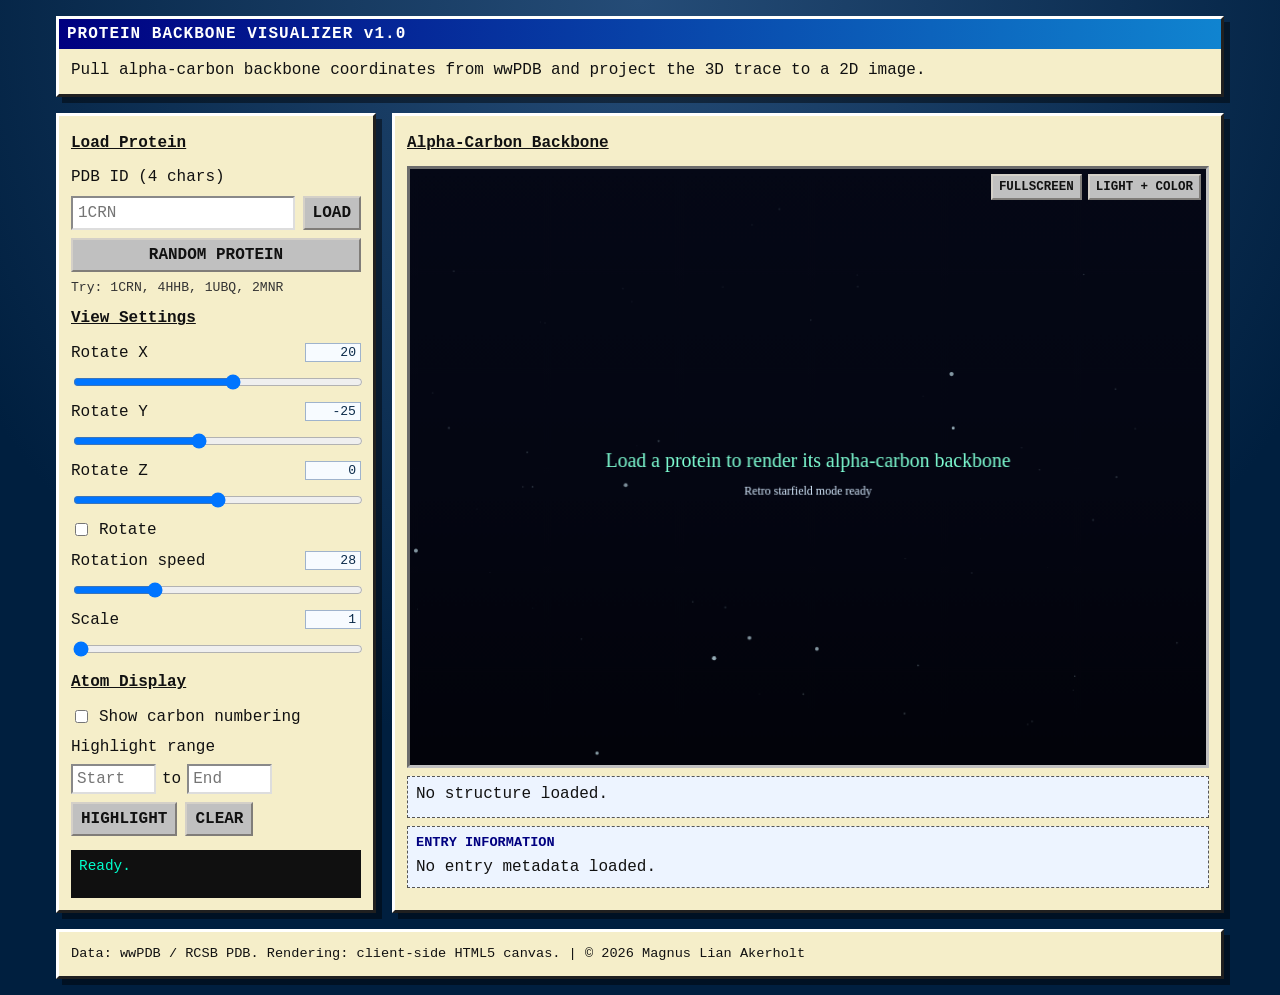
<file: index.html>
<!doctype html>
<html lang="en">
  <head>
    <meta charset="UTF-8" />
    <meta name="viewport" content="width=device-width, initial-scale=1.0" />
    <title>Protein Backbone Viewer</title>
    <link rel="stylesheet" href="styles.css" />
  </head>
  <body>
    <div class="page-wrap">
      <header class="window">
        <div class="window-title">PROTEIN BACKBONE VISUALIZER v1.0</div>
        <p>
          Pull alpha-carbon backbone coordinates from wwPDB and project the 3D trace to a 2D
          image.
        </p>
      </header>

      <main class="layout">
        <section class="window controls">
          <h2>Load Protein</h2>
          <label for="pdbId">PDB ID (4 chars)</label>
          <div class="input-row">
            <input id="pdbId" name="pdbId" type="text" maxlength="4" placeholder="1CRN" />
            <button id="loadBtn" type="button">LOAD</button>
          </div>
          <button id="randomBtn" type="button">RANDOM PROTEIN</button>
          <p class="hint">Try: 1CRN, 4HHB, 1UBQ, 2MNR</p>

          <h2>View Settings</h2>
          <label for="xRot">Rotate X</label>
          <input id="xRot" type="range" min="-180" max="180" value="20" />

          <label for="yRot">Rotate Y</label>
          <input id="yRot" type="range" min="-180" max="180" value="-25" />

          <label for="zRot">Rotate Z</label>
          <input id="zRot" type="range" min="-180" max="180" value="0" />
          <label class="checkbox-row" for="autoRotate">
            <input id="autoRotate" type="checkbox" />
            Rotate
          </label>
          <label for="turntableSpeed">Rotation speed</label>
          <input id="turntableSpeed" type="range" min="5" max="90" value="28" />

          <label for="scale">Scale</label>
          <input id="scale" type="range" min="1" max="12" value="1" />

          <h2>Atom Display</h2>
          <label class="checkbox-row" for="showNumbers">
            <input id="showNumbers" type="checkbox" />
            Show carbon numbering
          </label>
          <div class="range-row">
            <label for="highlightStart">Highlight range</label>
            <div class="inline-inputs">
              <input id="highlightStart" type="number" min="1" placeholder="Start" />
              <span>to</span>
              <input id="highlightEnd" type="number" min="1" placeholder="End" />
            </div>
          </div>
          <div class="input-row">
            <button id="applyRangeBtn" type="button">HIGHLIGHT</button>
            <button id="clearRangeBtn" type="button">CLEAR</button>
          </div>

          <div id="status" class="status">Ready.</div>
        </section>

        <section class="window viewer">
          <h2>Alpha-Carbon Backbone</h2>
          <div id="viewerMain" class="viewer-main">
            <canvas id="viewerCanvas" width="800" height="540"></canvas>
            <aside class="viewer-dock">
              <div class="viewer-actions">
                <button id="fullscreenBtn" class="fullscreen-btn" type="button">FULLSCREEN</button>
                <button id="configToggleBtn" class="config-toggle" type="button" aria-expanded="false">
                  LIGHT + COLOR
                </button>
              </div>
              <section id="configPanel" class="config-panel hidden" aria-label="Lighting and color configuration">
                <h2>Lighting + Color Config</h2>

                <label class="checkbox-row" for="lightingEnabled">
                  <input id="lightingEnabled" type="checkbox" />
                  Enable lighting effects
                </label>
                <label class="checkbox-row" for="showLightSource">
                  <input id="showLightSource" type="checkbox" />
                  Show light source marker
                </label>

                <label for="lightX">Light X</label>
                <input id="lightX" type="range" min="-1.5" max="1.5" step="0.01" value="-0.6" />

                <label for="lightY">Light Y</label>
                <input id="lightY" type="range" min="-1.5" max="1.5" step="0.01" value="0.8" />

                <label for="lightZ">Light Z</label>
                <input id="lightZ" type="range" min="-1.5" max="1.5" step="0.01" value="0.75" />

                <label for="lightStrength">Light strength</label>
                <input id="lightStrength" type="range" min="0" max="30" step="0.1" value="8" />

                <label for="ambientStrength">Ambient light</label>
                <input id="ambientStrength" type="range" min="0" max="1.2" step="0.01" value="0.38" />

                <label for="diffuseStrength">Diffuse strength</label>
                <input id="diffuseStrength" type="range" min="0" max="1.8" step="0.01" value="0.9" />

                <label for="specularStrength">Specular strength</label>
                <input id="specularStrength" type="range" min="0" max="1.2" step="0.01" value="0.3" />

                <label for="shininess">Shininess</label>
                <input id="shininess" type="range" min="4" max="96" step="1" value="28" />

                <label for="backboneThickness">Backbone thickness</label>
                <input id="backboneThickness" type="range" min="1" max="8" step="0.1" value="2.4" />

                <label for="atomSize">Atom size</label>
                <input id="atomSize" type="range" min="1.4" max="10" step="0.1" value="3.2" />

                <label for="proteinZoom">Protein zoom</label>
                <input id="proteinZoom" type="range" min="0.5" max="3.5" step="0.05" value="1" />

                <label for="chainShadeDifference">Chain shade difference</label>
                <input id="chainShadeDifference" type="range" min="0" max="2" step="0.05" value="1.35" />

                <label class="checkbox-row" for="showLegendOverlay">
                  <input id="showLegendOverlay" type="checkbox" checked />
                  Show legend in render
                </label>
                <label class="checkbox-row" for="showStructureOverlay">
                  <input id="showStructureOverlay" type="checkbox" />
                  Show structure info in render
                </label>
                <label class="checkbox-row" for="showEntryOverlay">
                  <input id="showEntryOverlay" type="checkbox" />
                  Show entry info in render
                </label>
                <label class="checkbox-row" for="autoRandomProtein">
                  <input id="autoRandomProtein" type="checkbox" />
                  Auto-random protein every 15 s
                </label>

                <div class="config-grid">
                  <label for="backboneColor">Backbone color</label>
                  <input id="backboneColor" type="color" value="#4ae560" />

                  <label for="atomColor">Atom color</label>
                  <input id="atomColor" type="color" value="#fca503" />

                  <label for="highlightColor">Highlight color</label>
                  <input id="highlightColor" type="color" value="#ffd85c" />

                  <label for="labelColor">Label color</label>
                  <input id="labelColor" type="color" value="#d6ffdf" />

                  <label for="bgTopColor">Background top</label>
                  <input id="bgTopColor" type="color" value="#050816" />

                  <label for="bgBottomColor">Background bottom</label>
                  <input id="bgBottomColor" type="color" value="#02030a" />
                </div>
              </section>
            </aside>
          </div>
          <div id="meta" class="meta">No structure loaded.</div>
          <div id="infoBox" class="info-box">
            <div class="info-box-title">Entry Information</div>
            <div id="infoContent" class="info-content">No entry metadata loaded.</div>
          </div>
        </section>
      </main>

      <footer class="window footer">
        Data: wwPDB / RCSB PDB. Rendering: client-side HTML5 canvas. | &copy; 2026 Magnus Lian
        Akerholt
      </footer>
    </div>

    <script src="script.js"></script>
  </body>
</html>
</file>
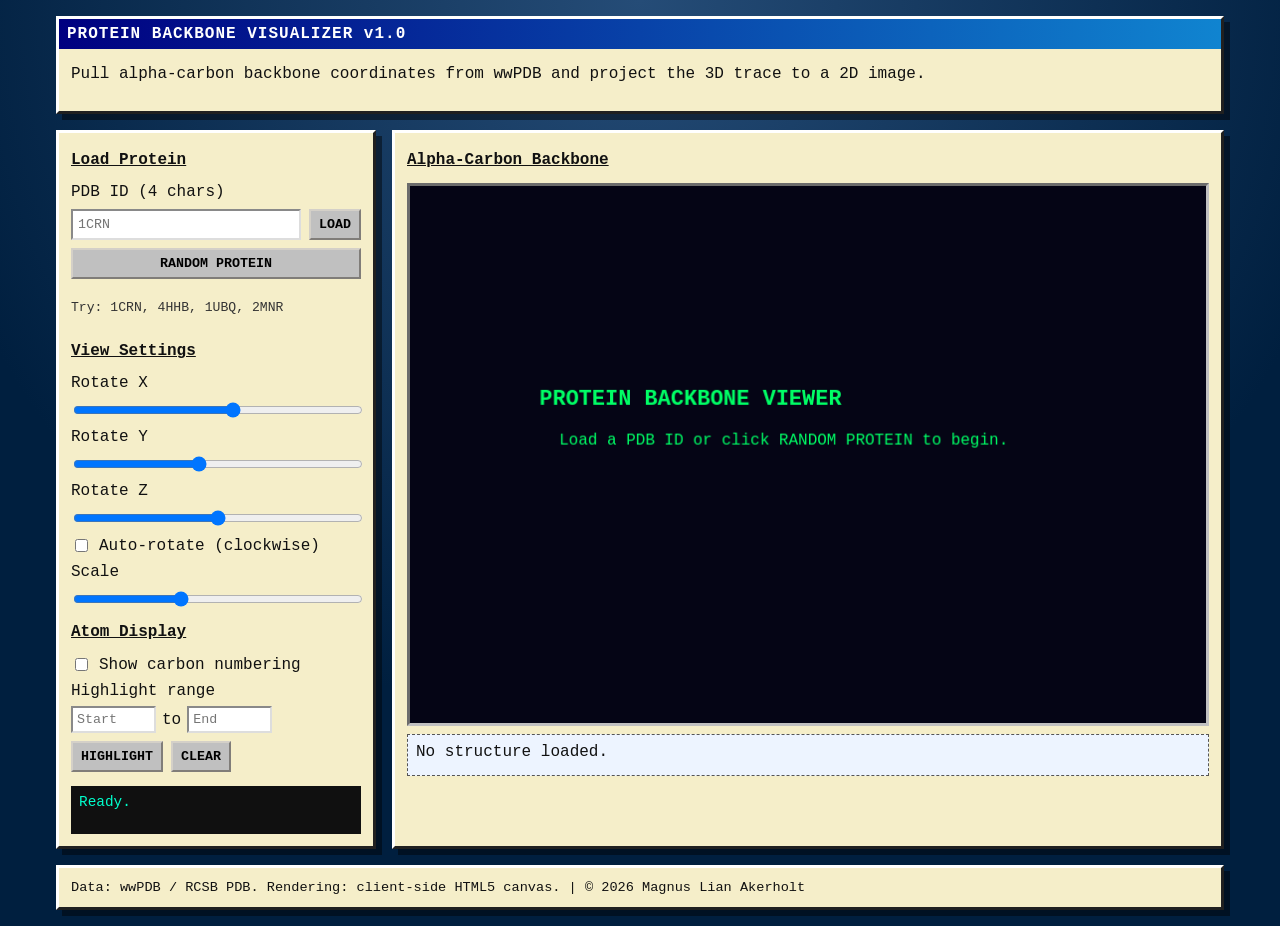
<file: storage/paused-project/index.html>
<!doctype html>
<html lang="en">
  <head>
    <meta charset="UTF-8" />
    <meta name="viewport" content="width=device-width, initial-scale=1.0" />
    <title>Protein Backbone Viewer</title>
    <link rel="stylesheet" href="styles.css" />
  </head>
  <body>
    <div class="page-wrap">
      <header class="window">
        <div class="window-title">PROTEIN BACKBONE VISUALIZER v1.0</div>
        <p>
          Pull alpha-carbon backbone coordinates from wwPDB and project the 3D trace to a 2D
          image.
        </p>
      </header>

      <main class="layout">
        <section class="window controls">
          <h2>Load Protein</h2>
          <label for="pdbId">PDB ID (4 chars)</label>
          <div class="input-row">
            <input id="pdbId" name="pdbId" type="text" maxlength="4" placeholder="1CRN" />
            <button id="loadBtn">LOAD</button>
          </div>
          <button id="randomBtn">RANDOM PROTEIN</button>
          <p class="hint">Try: 1CRN, 4HHB, 1UBQ, 2MNR</p>

          <h2>View Settings</h2>
          <label for="xRot">Rotate X</label>
          <input id="xRot" type="range" min="-180" max="180" value="20" />

          <label for="yRot">Rotate Y</label>
          <input id="yRot" type="range" min="-180" max="180" value="-25" />

          <label for="zRot">Rotate Z</label>
          <input id="zRot" type="range" min="-180" max="180" value="0" />
          <label class="checkbox-row" for="autoRotate">
            <input id="autoRotate" type="checkbox" /> Auto-rotate (clockwise)
          </label>

          <label for="scale">Scale</label>
          <input id="scale" type="range" min="1" max="12" value="5" />

          <h2>Atom Display</h2>
          <label class="checkbox-row" for="showNumbers">
            <input id="showNumbers" type="checkbox" /> Show carbon numbering
          </label>
          <div class="range-row">
            <label for="highlightStart">Highlight range</label>
            <div class="inline-inputs">
              <input id="highlightStart" type="number" min="1" placeholder="Start" />
              <span>to</span>
              <input id="highlightEnd" type="number" min="1" placeholder="End" />
            </div>
          </div>
          <div class="input-row">
            <button id="applyRangeBtn">HIGHLIGHT</button>
            <button id="clearRangeBtn">CLEAR</button>
          </div>

          <div id="status" class="status">Ready.</div>
        </section>

        <section class="window viewer">
          <h2>Alpha-Carbon Backbone</h2>
          <canvas id="viewerCanvas" width="800" height="540"></canvas>
          <div id="meta" class="meta">No structure loaded.</div>
        </section>
      </main>

      <footer class="window footer">Data: wwPDB / RCSB PDB. Rendering: client-side HTML5 canvas. | © 2026 Magnus Lian Akerholt</footer>
    </div>

    <script src="script.js"></script>
  </body>
</html>
</file>
<file: styles.css>
:root {
  --bg: #001f3f;
  --panel: #f5eec9;
  --panel-border-light: #fffffe;
  --panel-border-dark: #202020;
  --ink: #111;
  --accent: #ff00aa;
  --accent-2: #00ffcc;
  --accent-3: #000080;
  --accent-4: #1084d0;
  --danger-bg: #3b1010;
  --danger-ink: #ffd2d2;
}

* {
  box-sizing: border-box;
}

body {
  margin: 0;
  min-height: 100vh;
  font-family: "Courier New", Courier, monospace;
  background: radial-gradient(circle at top, #254c77 0%, var(--bg) 65%);
  color: var(--ink);
}

.page-wrap {
  max-width: 1200px;
  margin: 0 auto;
  padding: 16px;
}

.window {
  background: var(--panel);
  border-top: 3px solid var(--panel-border-light);
  border-left: 3px solid var(--panel-border-light);
  border-right: 3px solid var(--panel-border-dark);
  border-bottom: 3px solid var(--panel-border-dark);
  box-shadow: 6px 6px 0 rgba(0, 0, 0, 0.45);
  padding: 12px;
}

header.window,
.footer {
  padding: 12px;
}

.window-title {
  margin: -12px -12px 10px -12px;
  padding: 6px 8px;
  font-weight: 700;
  letter-spacing: 1px;
  color: #fff;
  background: linear-gradient(90deg, var(--accent-3) 0%, var(--accent-4) 100%);
}

.layout {
  margin-top: 16px;
  display: grid;
  gap: 16px;
  grid-template-columns: 320px 1fr;
}

.controls,
.viewer {
  display: flex;
  flex-direction: column;
  gap: 8px;
}

.viewer-main {
  position: relative;
  width: 100%;
  min-height: 360px;
}

.viewer-dock {
  position: absolute;
  top: 8px;
  right: 8px;
  z-index: 6;
  display: flex;
  flex-direction: column;
  gap: 6px;
  align-items: flex-end;
}

.viewer-actions {
  display: flex;
  gap: 6px;
}

h2 {
  margin: 6px 0;
  font-size: 1rem;
  text-decoration: underline;
}

label {
  display: block;
  margin: 2px 0;
}

label.slider-label {
  display: flex;
  align-items: center;
  justify-content: space-between;
  gap: 8px;
}

.slider-value {
  min-width: 56px;
  padding: 1px 4px;
  text-align: right;
  font-size: 0.82rem;
  color: #0a2a49;
  border: 1px solid #9fb3cc;
  background: #f7fbff;
}

input,
button {
  font: inherit;
}

input[type="text"] {
  flex: 1;
  padding: 5px;
  border: 2px inset #ddd;
  text-transform: uppercase;
}

input[type="number"] {
  width: 85px;
  padding: 4px;
  border: 2px inset #ddd;
}

input[type="range"] {
  width: 100%;
}

button {
  padding: 6px 8px;
  font-weight: bold;
  border: 2px outset #d4d0c8;
  background: #c0c0c0;
  color: var(--ink);
  cursor: pointer;
}

button:hover {
  filter: brightness(1.03);
}

button:active {
  border-style: inset;
}

.input-row {
  display: flex;
  gap: 8px;
}

.checkbox-row {
  display: flex;
  align-items: center;
  gap: 8px;
}

.checkbox-row input {
  width: auto;
}

.range-row {
  display: flex;
  flex-direction: column;
  gap: 6px;
}

.inline-inputs {
  display: flex;
  align-items: center;
  gap: 6px;
}

.hint {
  margin: 0;
  font-size: 0.82rem;
  color: #333;
}

.config-toggle {
  padding: 4px 6px;
  font-size: 0.78rem;
}

.fullscreen-btn {
  padding: 4px 6px;
  font-size: 0.78rem;
}

.config-panel {
  width: min(360px, calc(100vw - 54px));
  padding: 8px;
  border: 2px inset #cfd7e5;
  background: #e6ecf7;
  max-height: 60vh;
  overflow: auto;
}

.config-panel.hidden {
  display: none;
}

.config-grid {
  margin-top: 4px;
  display: grid;
  grid-template-columns: 1fr auto;
  gap: 6px 8px;
  align-items: center;
}

.config-grid input[type="color"] {
  width: 44px;
  height: 28px;
  padding: 0;
  border: 2px inset #ddd;
  background: transparent;
}

.status {
  min-height: 48px;
  margin-top: 6px;
  padding: 8px;
  background: #101010;
  color: var(--accent-2);
  font-size: 0.9rem;
}

.status.error {
  background: var(--danger-bg);
  color: var(--danger-ink);
}

#viewerCanvas {
  width: 100%;
  aspect-ratio: 4 / 3;
  height: auto;
  max-height: 72vh;
  display: block;
  border: 3px inset #c0c0c0;
  background: linear-gradient(180deg, #050816 0%, #02030a 100%);
}

#viewerMain:fullscreen {
  background: #030811;
  padding: 10px;
}

#viewerMain:fullscreen #viewerCanvas {
  width: 100%;
  height: calc(100vh - 20px);
  max-height: none;
  aspect-ratio: auto;
}

#viewerMain:fullscreen .config-panel {
  max-height: calc(100vh - 80px);
}

.meta,
.info-box {
  padding: 8px;
  background: #edf4ff;
  border: 1px dashed #555;
}

.meta {
  min-height: 42px;
}

.info-box {
  min-height: 62px;
}

.info-box-title {
  margin-bottom: 6px;
  font-size: 0.85rem;
  font-weight: bold;
  color: var(--accent-3);
  text-transform: uppercase;
}

.info-content {
  line-height: 1.45;
}

header p,
.footer {
  margin: 0;
  line-height: 1.45;
}

.footer {
  margin-top: 16px;
  font-size: 0.85rem;
}

@media (max-width: 920px) {
  .layout {
    grid-template-columns: 1fr;
  }

  .input-row {
    flex-direction: column;
  }

  .viewer-main {
    min-height: 300px;
  }
}
</file>
<file: storage/paused-project/styles.css>
:root {
  --bg: #001f3f;
  --panel: #f5eec9;
  --panel-border-light: #fffffe;
  --panel-border-dark: #202020;
  --ink: #111;
  --accent: #ff00aa;
  --accent-2: #00ffcc;
}

* {
  box-sizing: border-box;
}

body {
  margin: 0;
  font-family: "Courier New", Courier, monospace;
  background: radial-gradient(circle at top, #254c77 0%, var(--bg) 65%);
  color: var(--ink);
  min-height: 100vh;
}

.page-wrap {
  max-width: 1200px;
  margin: 0 auto;
  padding: 16px;
}

.window {
  background: var(--panel);
  border-top: 3px solid var(--panel-border-light);
  border-left: 3px solid var(--panel-border-light);
  border-right: 3px solid var(--panel-border-dark);
  border-bottom: 3px solid var(--panel-border-dark);
  box-shadow: 6px 6px 0 rgba(0, 0, 0, 0.45);
  padding: 12px;
}

.window-title {
  font-weight: 700;
  letter-spacing: 1px;
  color: #fff;
  background: linear-gradient(90deg, #000080 0%, #1084d0 100%);
  padding: 6px 8px;
  margin: -12px -12px 10px -12px;
}

.layout {
  margin-top: 16px;
  display: grid;
  gap: 16px;
  grid-template-columns: 320px 1fr;
}

.controls,
.viewer {
  display: flex;
  flex-direction: column;
  gap: 8px;
}

h2 {
  font-size: 1rem;
  margin: 6px 0;
  text-decoration: underline;
}

.input-row {
  display: flex;
  gap: 8px;
}

.checkbox-row {
  display: flex;
  align-items: center;
  gap: 8px;
}

.range-row {
  display: flex;
  flex-direction: column;
  gap: 6px;
}

.inline-inputs {
  display: flex;
  align-items: center;
  gap: 6px;
}

.inline-inputs input {
  width: 85px;
  font-family: inherit;
  padding: 4px;
  border: 2px inset #ddd;
}

input[type="text"] {
  flex: 1;
  font-family: inherit;
  padding: 5px;
  border: 2px inset #ddd;
  text-transform: uppercase;
}

button {
  font-family: inherit;
  font-weight: bold;
  padding: 6px 8px;
  border: 2px outset #d4d0c8;
  background: #c0c0c0;
  cursor: pointer;
}

button:active {
  border-style: inset;
}

input[type="range"] {
  width: 100%;
}

.hint {
  font-size: 0.82rem;
  color: #333;
}

.status {
  margin-top: 6px;
  padding: 8px;
  background: #101010;
  color: var(--accent-2);
  min-height: 48px;
  font-size: 0.9rem;
}

#viewerCanvas {
  width: 100%;
  max-height: 68vh;
  border: 3px inset #c0c0c0;
  background: #050515;
}

.meta {
  padding: 8px;
  background: #edf4ff;
  border: 1px dashed #555;
  min-height: 42px;
}

.footer {
  margin-top: 16px;
  font-size: 0.85rem;
}

@media (max-width: 920px) {
  .layout {
    grid-template-columns: 1fr;
  }
}
</file>
